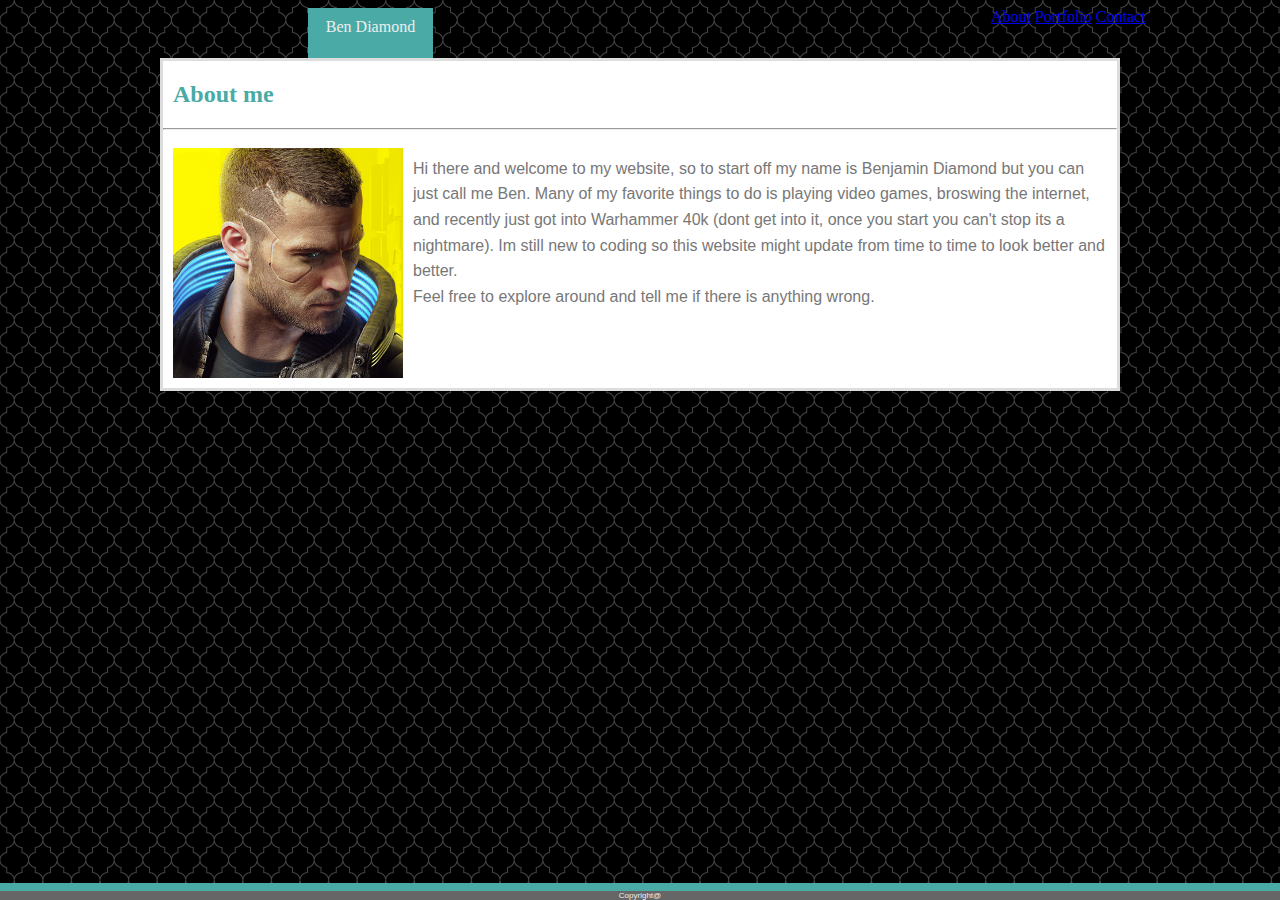
<file: index.html>
<!DOCTYPE html>
<html lang="en-us"></html>

<head>
    <meta charset="UTF-8">
    <title>About Me</title>
    <link rel="stylesheet" href="assets/css/style.css">
    <link rel="wallpaper" href="assets/images/wallpaper1.png">
    <meta name="viewport" content="width=device-width, initial-scale=1.0">
</head>

<body>

    <style>
    body {
        background-image: url(assets/images/wallpaper1.png);
        background-position: left top;
    }
    </style>

    <!-- need to get name and navbar on same line-->
    <div class="navbar">
        <header id="myname">Ben Diamond</header>    
            <ul>
                <li><a href="index.html">About</a></li>
                <li><a href="portfolio.html">Portfolio</a></li>
                <li><a href="contact.html">Contact</a></li>
            </ul>
    </div>

    <div class="container">
        <h2>About me</h2>

        <hr>

        <!--need source to picture - EDIT its done-->
        <img id="mypicture" src="assets/images/Profile.png" alt="Ben Diamond">

        <!--Redo Bio-->
        <p>Hi there and welcome to my website, so to start off my name is Benjamin Diamond but you can just call me Ben.
        Many of my favorite things to do is playing video games, broswing the internet, and recently just got into Warhammer 40k (dont get into it, once you start you can't stop its a nightmare).
        Im still new to coding so this website might update from time to time to look better and better.
        <br>
        Feel free to explore around and tell me if there is anything wrong.
        </p>

    </div>

    <footer>Copyright@</footer>

</body>

</html>
</file>
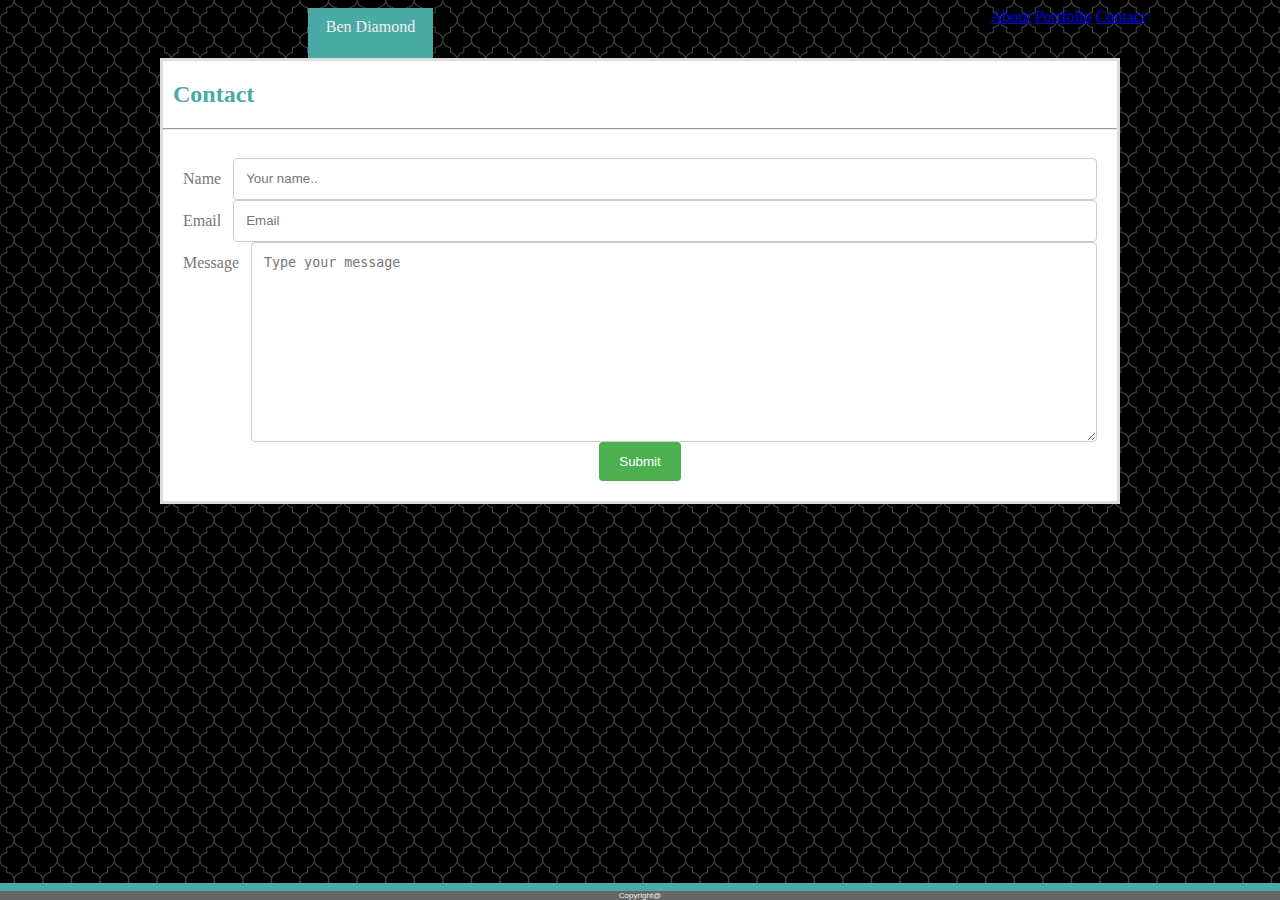
<file: Contact.html>
<!DOCTYPE html>
<html lang="en-us">

<head>
    <meta charset="UTF-8">
    <title>Contact</title>
    <link rel="stylesheet" href="assets/css/style.css">
    <link rel="wallpaper" href="assets/images/wallpaper1.png">
    <meta name="viewport" content="width=device-width, initial-scale=1.0">
</head>

<body>
    <div class="navbar">
        <header id="myname">Ben Diamond</header>    
            <ul>
                <li><a href="index.html">About</a></li>
                <li><a href="portfolio.html">Portfolio</a></li>
                <li><a href="contact.html">Contact</a></li>
            </ul>
    </div>
    
    <style>
        body {
            background-image: url(assets/images/wallpaper1.png);
            background-position: left top;
            }
    </style>
    
        <div class="container">
            <h2>Contact</h2>
    
            <hr>

            <div class="contact-box">
                <form action="/action_page.php">
                    <div class="row">
                            <label for="fname">Name</label>
                            <input type="text" id="fname" name="fullname" placeholder="Your name..">
                    </div>
                    <div class="row">
                            <label for="email">Email</label>
                            <input type="text" id="email" name="email" placeholder="Email">
                    </div>
                    <div class="row">
                            <label for="message">Message</label>
                            <textarea id="message" name="message" placeholder="Type your message" style="height:200px"></textarea>
                    </div>
                    <div class="row">
                        <input type="submit" value="Submit">
                    </div>
                </form>
            </div>

    <footer>Copyright@</footer>

</body>

</html>
</file>
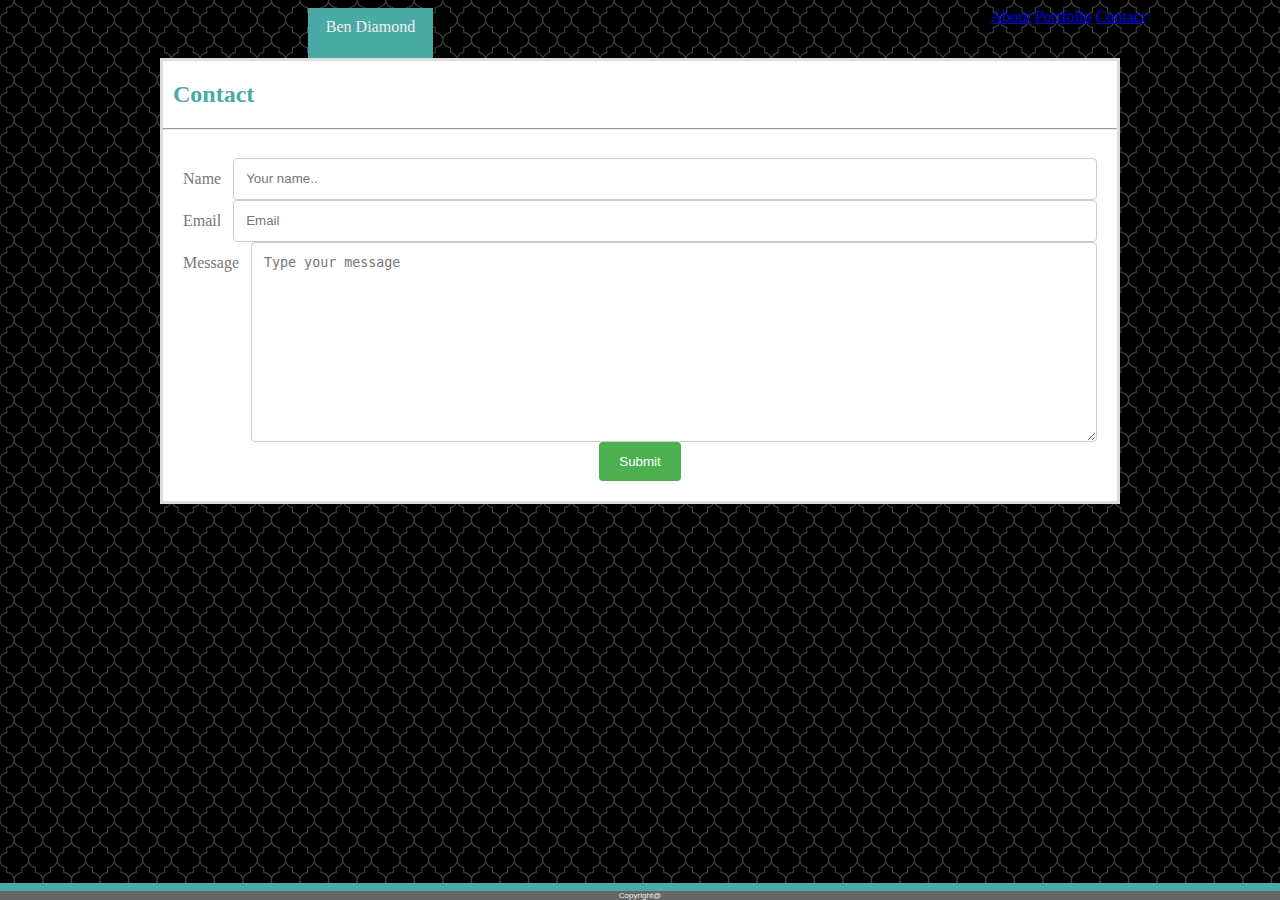
<file: contact.html>
<!DOCTYPE html>
<html lang="en-us">

<head>
    <meta charset="UTF-8">
    <title>Contact</title>
    <link rel="stylesheet" href="assets/css/style.css">
    <link rel="wallpaper" href="assets/images/wallpaper1.png">
    <meta name="viewport" content="width=device-width, initial-scale=1.0">
</head>

<body>
    <div class="navbar">
        <header id="myname">Ben Diamond</header>    
            <ul>
                <li><a href="index.html">About</a></li>
                <li><a href="portfolio.html">Portfolio</a></li>
                <li><a href="contact.html">Contact</a></li>
            </ul>
    </div>
    
    <style>
        body {
            background-image: url(assets/images/wallpaper1.png);
            background-position: left top;
            }
    </style>
    
        <div class="container">
            <h2>Contact</h2>
    
            <hr>

            <div class="contact-box">
                <form action="/action_page.php">
                    <div class="row">
                            <label for="fname">Name</label>
                            <input type="text" id="fname" name="fullname" placeholder="Your name..">
                    </div>
                    <div class="row">
                            <label for="email">Email</label>
                            <input type="text" id="email" name="email" placeholder="Email">
                    </div>
                    <div class="row">
                            <label for="message">Message</label>
                            <textarea id="message" name="message" placeholder="Type your message" style="height:200px"></textarea>
                    </div>
                    <div class="row">
                        <input type="submit" value="Submit">
                    </div>
                </form>
            </div>

    <footer>Copyright@</footer>

</body>

</html>
</file>
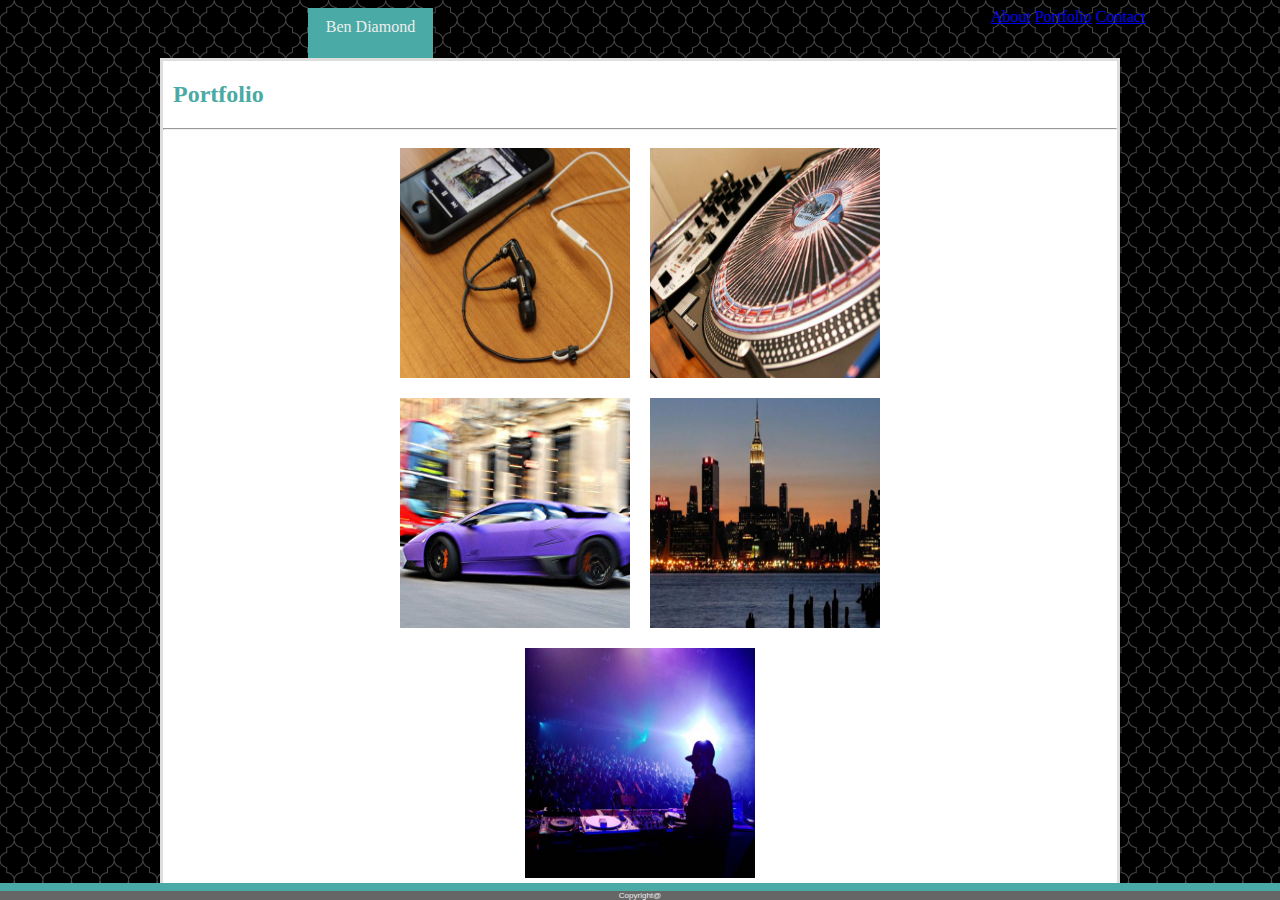
<file: Portfolio.html>
<!DOCTYPE html>
<html lang="en-us">

<head>
    <meta charset="UTF-8">
    <title>Portfolio</title>
    <meta name="viewport" content="width=device-width, initial-scale=1.0">
    <link rel="stylesheet" href="assets/css/style.css">
    <link rel="wallpaper" href="assets/images/wallpaper1.png">

</head>

<body>

    <!--navbar-->
    <div class="navbar">
        <header id="myname">Ben Diamond</header>    
            <ul>
                <li><a href="index.html">About</a></li>
                <li><a href="portfolio.html">Portfolio</a></li>
                <li><a href="contact.html">Contact</a></li>
                </ul>
    </div>

    <!--change wallpaper to lighter style -- EDIT Keep wallpaper-->
    <style>
        body {
            background-image: url(assets/images/wallpaper1.png);
            background-position: left top;
            }
    </style>
    
        <div class="container">
            <h2>Portfolio</h2>
    
            <hr>

            <div class="pictures">
                <!--Pictures here/Edit its done-->
                <div class="row">
                    <img id="tech1" src="assets/images/tech1.jpg" alt="phone" width="250px" height="250px"  class="center">
                    <img id="tech2" src="assets/images/tech2.jpg" alt="turntable" width="250px" height="250px"  class="center">
                </div>
                <div class="row">
                    <img id="car1" src="assets/images/car1.jpg" alt="fast car" width="250px" height="250px" class="center">
                    <img id="city1" src="assets/images/city1.jpg" alt="new york" width="250px" height="250px" class="center">
                </div>
                <div class="row">
                    <img id="night1" src="assets/images/night1.jpg" alt="night life" width="250px" height="250px" class="center">
                </div>

            </div>
        </div>

    <footer>Copyright@</footer>

</body>

</html>
</file>
<file: assets/css/style.css>
/**Main CSS **/

* {
    box-sizing: border-box;
  }

header {
    font-family: 'Georgia', Times, Times New Roman, serif;
    background-color: #4aaaa5;
    color: #eee;
    text-align: center;
    position: static;
    top: 50%;
    height: 50px;
    width: 125px;
    margin: auto;
    padding: 10px;
    margin-left: 300px;
    margin-right: auto;
}

/** Nav bar **/
.navbar {
    display: flex;
    color: darkorange;
    padding-right: 10%;
}

ul {
    list-style-type: none;
    margin: 0;
    padding: 0;
}
        
li {
    display: inline;
}


.navbar ul li {
    display:inline-block;
  }

#about {
    color: #eee;
}

#portfolio {
    color: #eee;
}

#contact {
    color: #eee;
}

/**Main Body**/

.container {
    width: 960px;

    overflow: auto;
    color: #777777;
    background-color: #ffffff;
    border-color: #ddd;
    border-style: solid;
    margin: auto;
    clear: both;
    display: block;
    max-width: 100%;
}

body {
    background-image: url("images/wallpaper1.png");
    background-position: left top;
}

img {
    padding: 10px;
    display: flex;
}

#mypicture {
    float: left;
    height: 250px;
    width: 250px;
}

h2 {
    color: #4aaaa5;
    padding-left: 10px;
}

p {
    font-family: Arial, Helvetica, sans-serif;
    color: #777777;
    line-height: 1.6;
    padding-left: 225px;
    padding-right: 10px;
    padding: 10px;
}

footer {
    background-color: #666666;
    color: #eee;
    font-family: Arial, Helvetica, sans-serif;
    text-align: center;
    font-size: 8px;
    width: 100%;
    border-top: 8px solid #4aaaa5;
    border-left: 0;
    position: fixed;
    bottom: 0;
    left: 0;
}


/** Potfolio Page **/

.row {
    display: flex;
    justify-content: center;
}

.text1 {
    bottom: 20px;
    right: 20px;
    background-color: black;
    color: white;
    padding-left: 20px;
    padding-right: 20px;
  }


/** Contact **/


form {
    padding: 20px;
}

input[type=text], select, textarea {
    width: 100%;
    padding: 12px;
    border: 1px solid #ccc;
    border-radius: 4px;
    resize: vertical;
}
  
label {
    padding: 12px 12px 12px 0;
    display: inline-block;
}
  
input[type=submit] {
    background-color: #4CAF50;
    color: white;
    padding: 12px 20px;
    border: none;
    border-radius: 4px;
    cursor: pointer;
    float: right;
}
  
input[type=submit]:hover {
    background-color: #45a049;
}

/* Responsive layout - when the screen is less than 600px wide, make the two columns stack on top of each other instead of next to each other */
@media screen and (max-width: 980px) {
    body {
        display: block;
        width: 100%;
    }

    header {
        margin: auto;
        padding-right: 0;
    }

    .row { 


    }

    img {
        max-width: 100%;
        max-height: 100%;
    }
}

@media screen and (max-width: 768px) {
    body {
        width: 100%;
        display: block;
    }
    
    header {
        margin: auto;

    }

    img {
        max-width: 100%;
        max-height: 100%;
    }

}

@media screen and (max-width: 640px) {
    body {
        width: 100%;
        display: block;
    }

    header {
        margin: auto;

    }

    img {
        max-width: 100%;
        max-height: 100%;
    }
}
</file>
